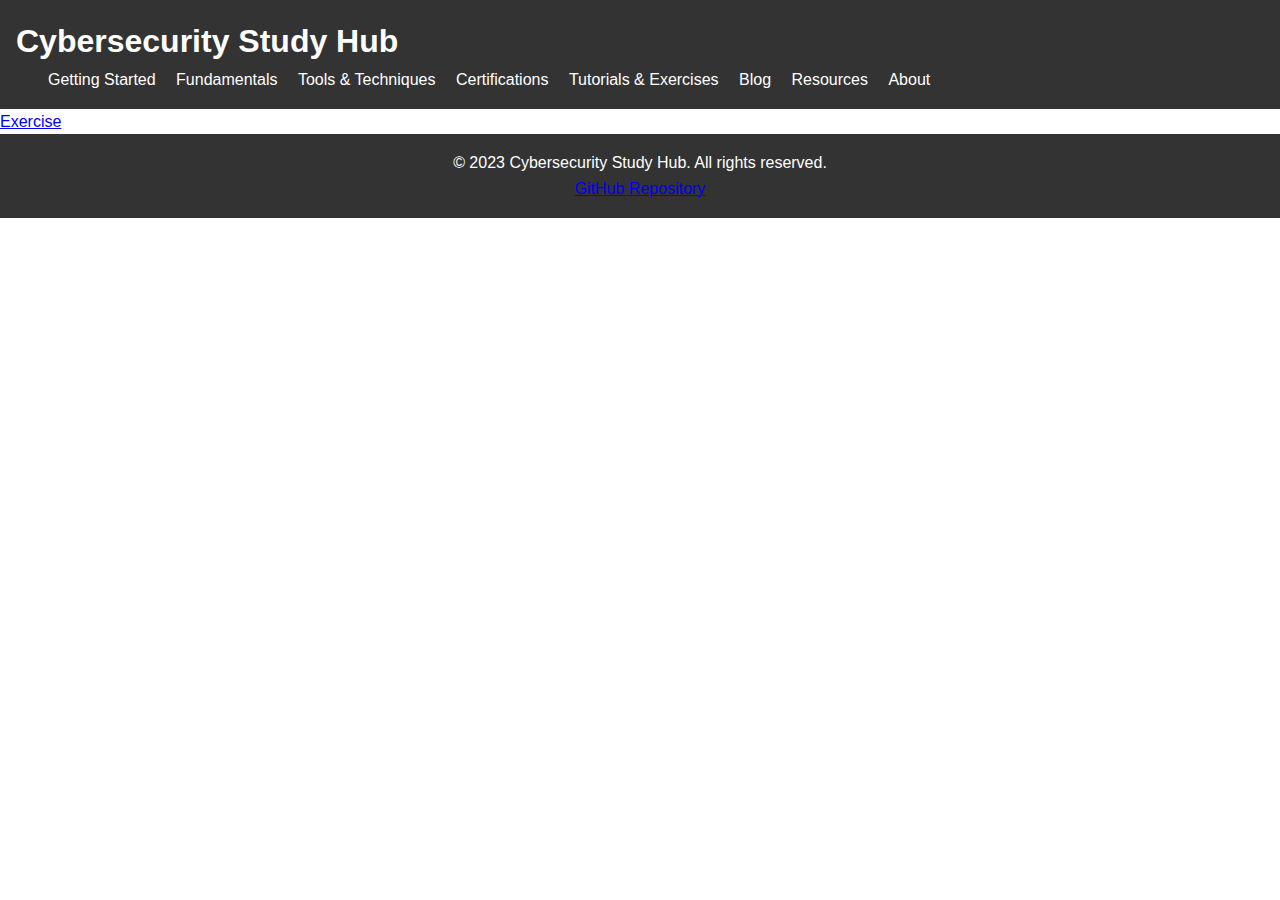
<file: index.html>
<!DOCTYPE html>
<html lang="en">
<head>
  <meta charset="UTF-8">
  <meta name="viewport" content="width=device-width, initial-scale=1.0">
  <title>Cybersecurity Study Hub</title>
  <link rel="stylesheet" href="style.css">
  <script defer src="script.js"></script>
</head>
<body>
  <header>
    <h1>Cybersecurity Study Hub</h1>
    <nav>
      <ul>
        <li><a href="#getting-started">Getting Started</a></li>
        <li><a href="#fundamentals">Fundamentals</a></li>
        <li><a href="#tools">Tools & Techniques</a></li>
        <li><a href="#certifications">Certifications</a></li>
        <li><a href="#tutorials">Tutorials & Exercises</a></li>
        <li><a href="#blog">Blog</a></li>
        <li><a href="#resources">Resources</a></li>
        <li><a href="#about">About</a></li>
      </ul>
    </nav>
  </header>

  <main>
    <li><a href="exercise.html">Exercise</a></li>
  </main>

  <footer>
    <p>&copy; 2023 Cybersecurity Study Hub. All rights reserved.</p>
    <p><a href="https://github.com/Sora-s-key/cybersecurity_study_hub">GitHub Repository</a></p>
  </footer>
</body>
</html>
</file>
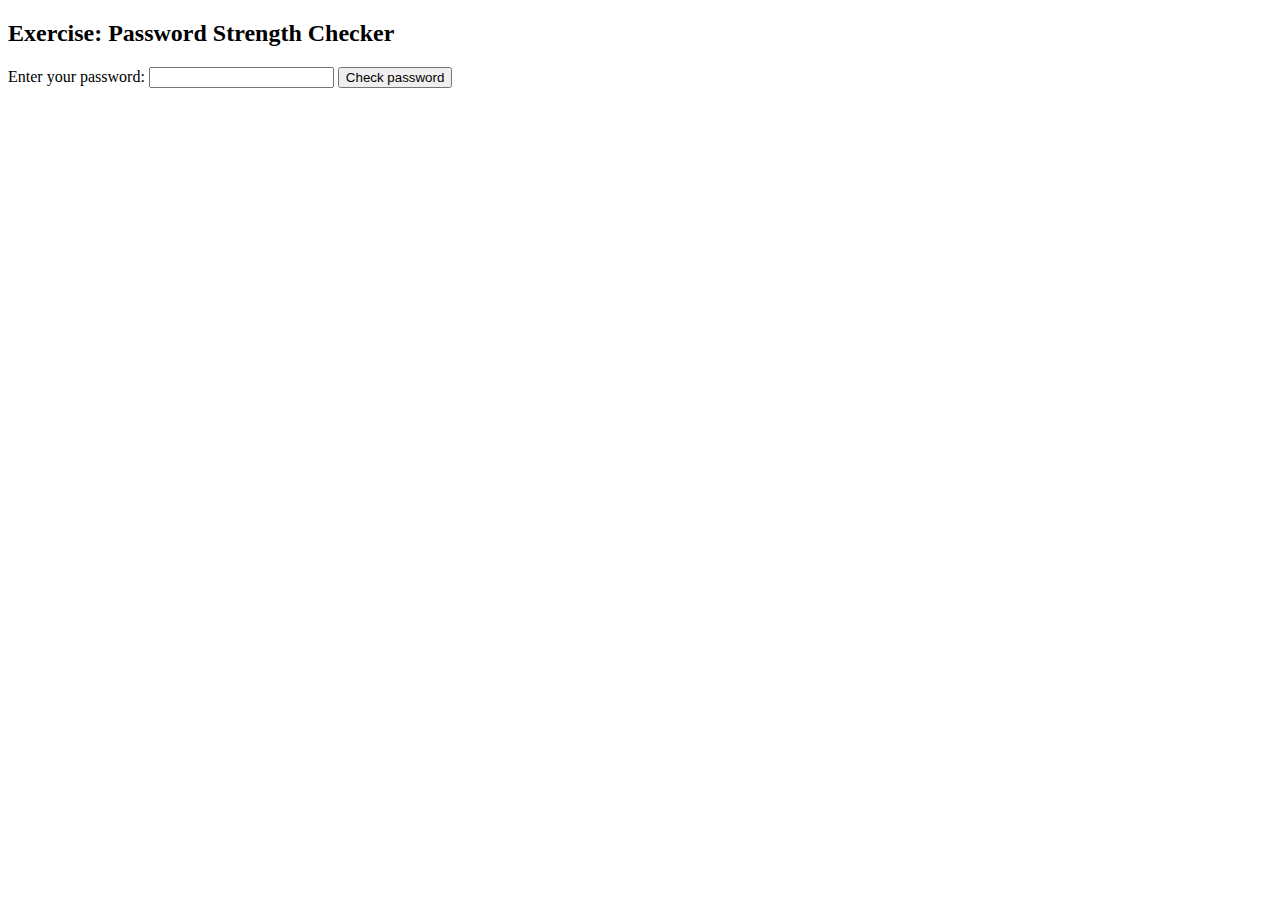
<file: exercise.html>
<!DOCTYPE html>
<html>
  <head>
    <title>Exercise: Password Strength Checker</title>
  </head>
  <body>
    <div id="exercise">
      <h2>Exercise: Password Strength Checker</h2>
      <label for="password">Enter your password:</label>
      <input type="password" id="password">
      <button onclick="checkPassword()">Check password</button>
      <p id="feedback"></p>
    </div>
    <script src="checkPassword.js"></script>
  </body>
</html>
</file>
<file: style.css>
/* Reset some default styles */
body, h1, h2, h3, h4, h5, h6, p, ul {
    margin: 0;
    padding: 0;
  }
  
  body {
    font-family: Arial, sans-serif;
    line-height: 1.6;
  }
  
  /* Style the header */
  header {
    background-color: #333;
    color: #fff;
    padding: 1rem;
  }
  
  header h1 {
    display: inline;
  }
  
  nav ul {
    display: inline;
    list-style: none;
    margin-left: 1rem;
  }
  
  nav ul li {
    display: inline;
    margin-left: 1rem;
  }
  
  nav ul li a {
    color: #fff;
    text-decoration: none;
  }
  
  nav ul li a:hover {
    text-decoration: underline;
  }
  
  /* Style the footer */
  footer {
    background-color: #333;
    color: #fff;
    padding: 1rem;
    text-align: center;
  }
</file>
